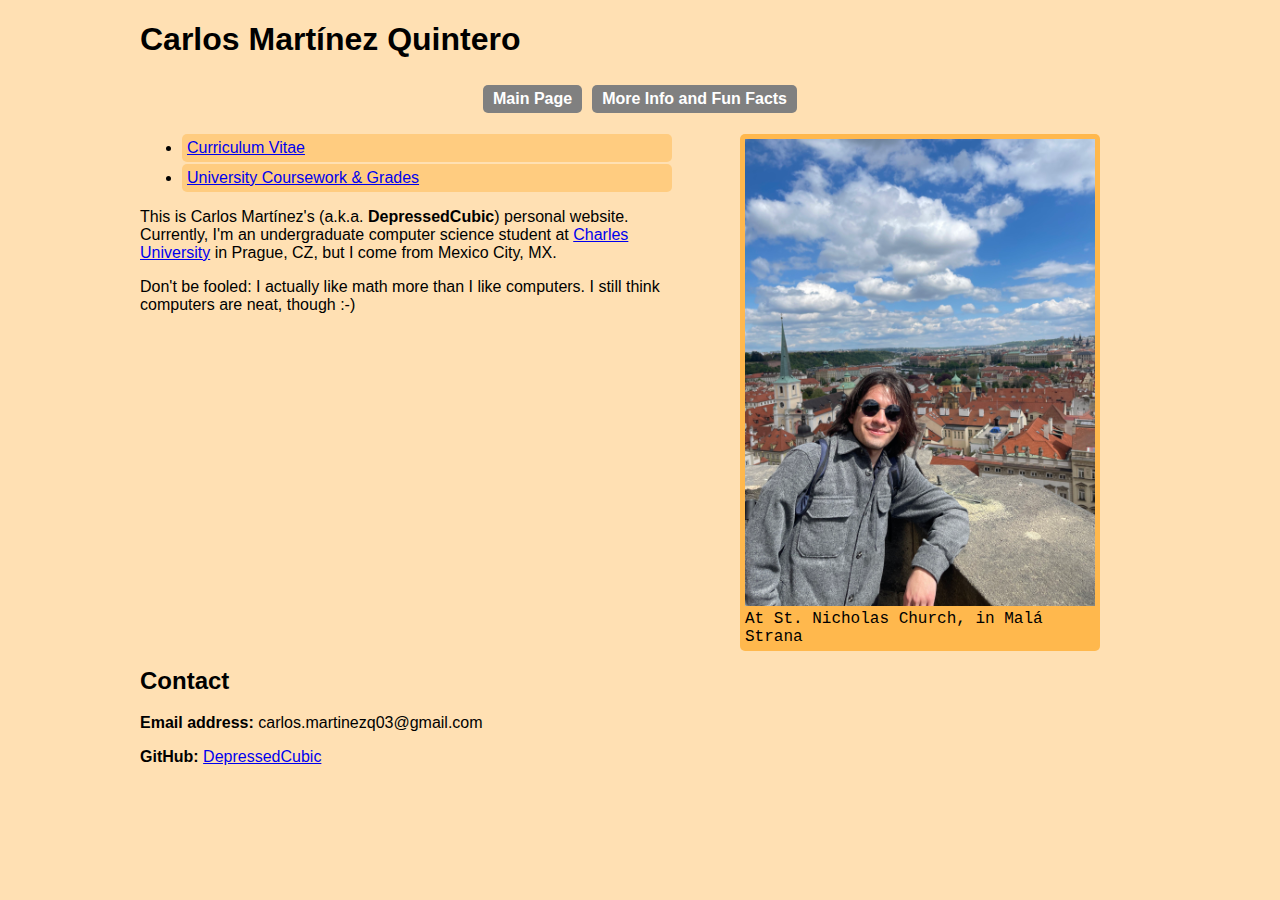
<file: index.html>
<!DOCTYPE html>

<html>
    <head>
        <title>Carlos Martínez Quintero</title>

        <link rel="stylesheet"
              type="text/css"
              href="styles.css">
        <meta name="author" content="Carlos Martínez Quintero">
        <meta charset="utf-8">
    </head>

    <body>
        <h1>Carlos Martínez Quintero</h1>

        <nav>
            <div class="flex-container">
            <a href="index.html">Main Page</a>
            <a href="personal.html">More Info and Fun Facts</a>
            </div>
        </nav>

        <figure>
        <img src="malastrana.jpg" alt="Picture of me in Prague" title="Somewhere in Malá Strana">
        <figcaption>At St. Nicholas Church, in Malá Strana</figcaption>
        </figure>


        <ul>
            <li><a href="cv.pdf">Curriculum Vitae</a></li>
            <li><a href="transcript.pdf">University Coursework & Grades</a></li>
        </ul>

        <p>
            This is Carlos Martínez's (a.k.a. <b>DepressedCubic</b>) personal website. Currently, I'm an undergraduate computer science student at <a href="https://cuni.cz/UK-1.html">Charles University</a> in Prague, CZ, but I come from Mexico City, MX.
        </p>

        <p>
            Don't be fooled: I actually like math more than I like computers. I still think computers are neat, though :-)
        </p>

        <h2>Contact</h2>
        <p>
            <b>Email address:</b> carlos.martinezq03@gmail.com
        </p>
        <p>
            <b>GitHub:</b> <a href="https://github.com/DepressedCubic">DepressedCubic</a>
        </p>
    </body>
</html>
</file>
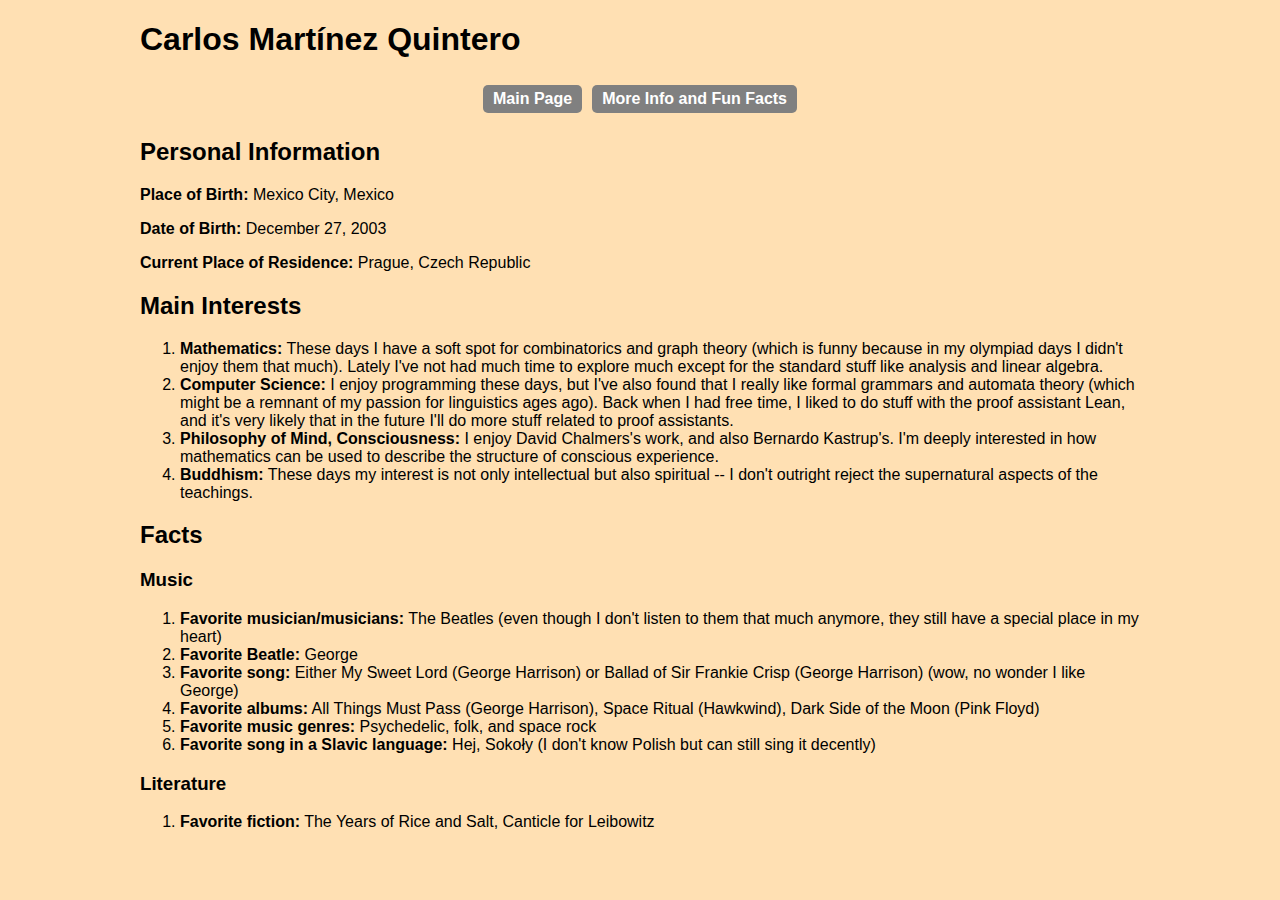
<file: personal.html>
<!DOCTYPE html>

<html>
    <head>
        <title>Carlos Martínez Quintero</title>

        <link rel="stylesheet"
              type="text/css"
              href="styles.css">
        <meta name="author" content="Carlos Martínez Quintero">
        <meta charset="utf-8">
    </head>

    <body>
        <h1>Carlos Martínez Quintero</h1>

        <nav>
            <div class="flex-container">
            <a href="index.html">Main Page</a>
            <a href="personal.html">More Info and Fun Facts</a>
            </div>
        </nav>

        <h2>Personal Information</h2>
        <p>
            <b>Place of Birth:</b> Mexico City, Mexico
        </p>
        <p>
            <b>Date of Birth:</b> December 27, 2003
        </p>
        <p>
            <b>Current Place of Residence:</b> Prague, Czech Republic 
        </p>

        <h2>Main Interests</h2>
        <ol>
            <li><b>Mathematics:</b> These days I have a soft spot for combinatorics and graph theory (which is funny because in my olympiad days I didn't enjoy them that much). Lately I've not had much time to explore much except for the standard stuff like analysis and linear algebra.</li>
            <li><b>Computer Science:</b> I enjoy programming these days, but I've also found that I really like formal grammars and automata theory (which might be a remnant of my passion for linguistics ages ago). Back when I had free time, I liked to do stuff with the proof assistant Lean, and it's very likely that in the future I'll do more stuff related to proof assistants.</li>
            <li><b>Philosophy of Mind, Consciousness:</b> I enjoy David Chalmers's work, and also Bernardo Kastrup's. I'm deeply interested in how mathematics can be used to describe the structure of conscious experience.</li>
            <li><b>Buddhism:</b> These days my interest is not only intellectual but also spiritual -- I don't outright reject the supernatural aspects of the teachings.</li>
        </ol>

        <h2>Facts</h2>
        <h3>Music</h3>
        <ol>
        <li><b>Favorite musician/musicians:</b> The Beatles (even though I don't listen to them that much anymore, they still have a special place in my heart)</li>
        <li><b>Favorite Beatle:</b> George</li>
        <li><b>Favorite song:</b> Either My Sweet Lord (George Harrison) or Ballad of Sir Frankie Crisp (George Harrison) (wow, no wonder I like George)</li>
        <li><b>Favorite albums:</b> All Things Must Pass (George Harrison), Space Ritual (Hawkwind), Dark Side of the Moon (Pink Floyd)</li>
        <li><b>Favorite music genres:</b> Psychedelic, folk, and space rock</li>
        <li><b>Favorite song in a Slavic language:</b> Hej, Sokoły (I don't know Polish but can still sing it decently)</li>
        </ol>

        <h3>Literature</h3>
        <ol>
            <li><b>Favorite fiction:</b> The Years of Rice and Salt, Canticle for Leibowitz</li>
        </ol>

    </body>
</html>
</file>
<file: styles.css>
body {
	max-width: 1000px;
	margin: auto;
	font-family: Verdana, sans-serif;
	background-color: #ffe0b3;
}

h1, h2, h3, h4 {
	font-family: Arial, sans-serif;
	clear: both;
}

#page-title {
	text-align: center;
}

nav a {
	background-color: gray;
	color: white;
	text-decoration: none;
	text-align: center;
	font-weight: bold;
	border-radius: 5px;
	padding: 5px 10px;
	margin: 5px;
}

nav a:hover {
	color: lightgray;
}

.flex-container {
	display: flex;
	justify-content: center;
}

img {
	width: 350px;
}

figure {
	background-color: #ffb84d;
	padding: 5px;
	border-radius: 5px;
	width: 350px;
	float: right;
}

figcaption {
	font-family: "Courier New", monospace;
}

td {
	background-color: #ffcc80;
}

th {
	background-color: #ffb84d;
}

ul > li {
	background-color: #ffcc80;
	border-radius: 5px;
	padding: 5px;
	margin: 2px;
	width: 50%
}

li > ul {
	background-color: #ffb84d;
	margin: 2px;
	border-radius: 5px;
}
</file>
